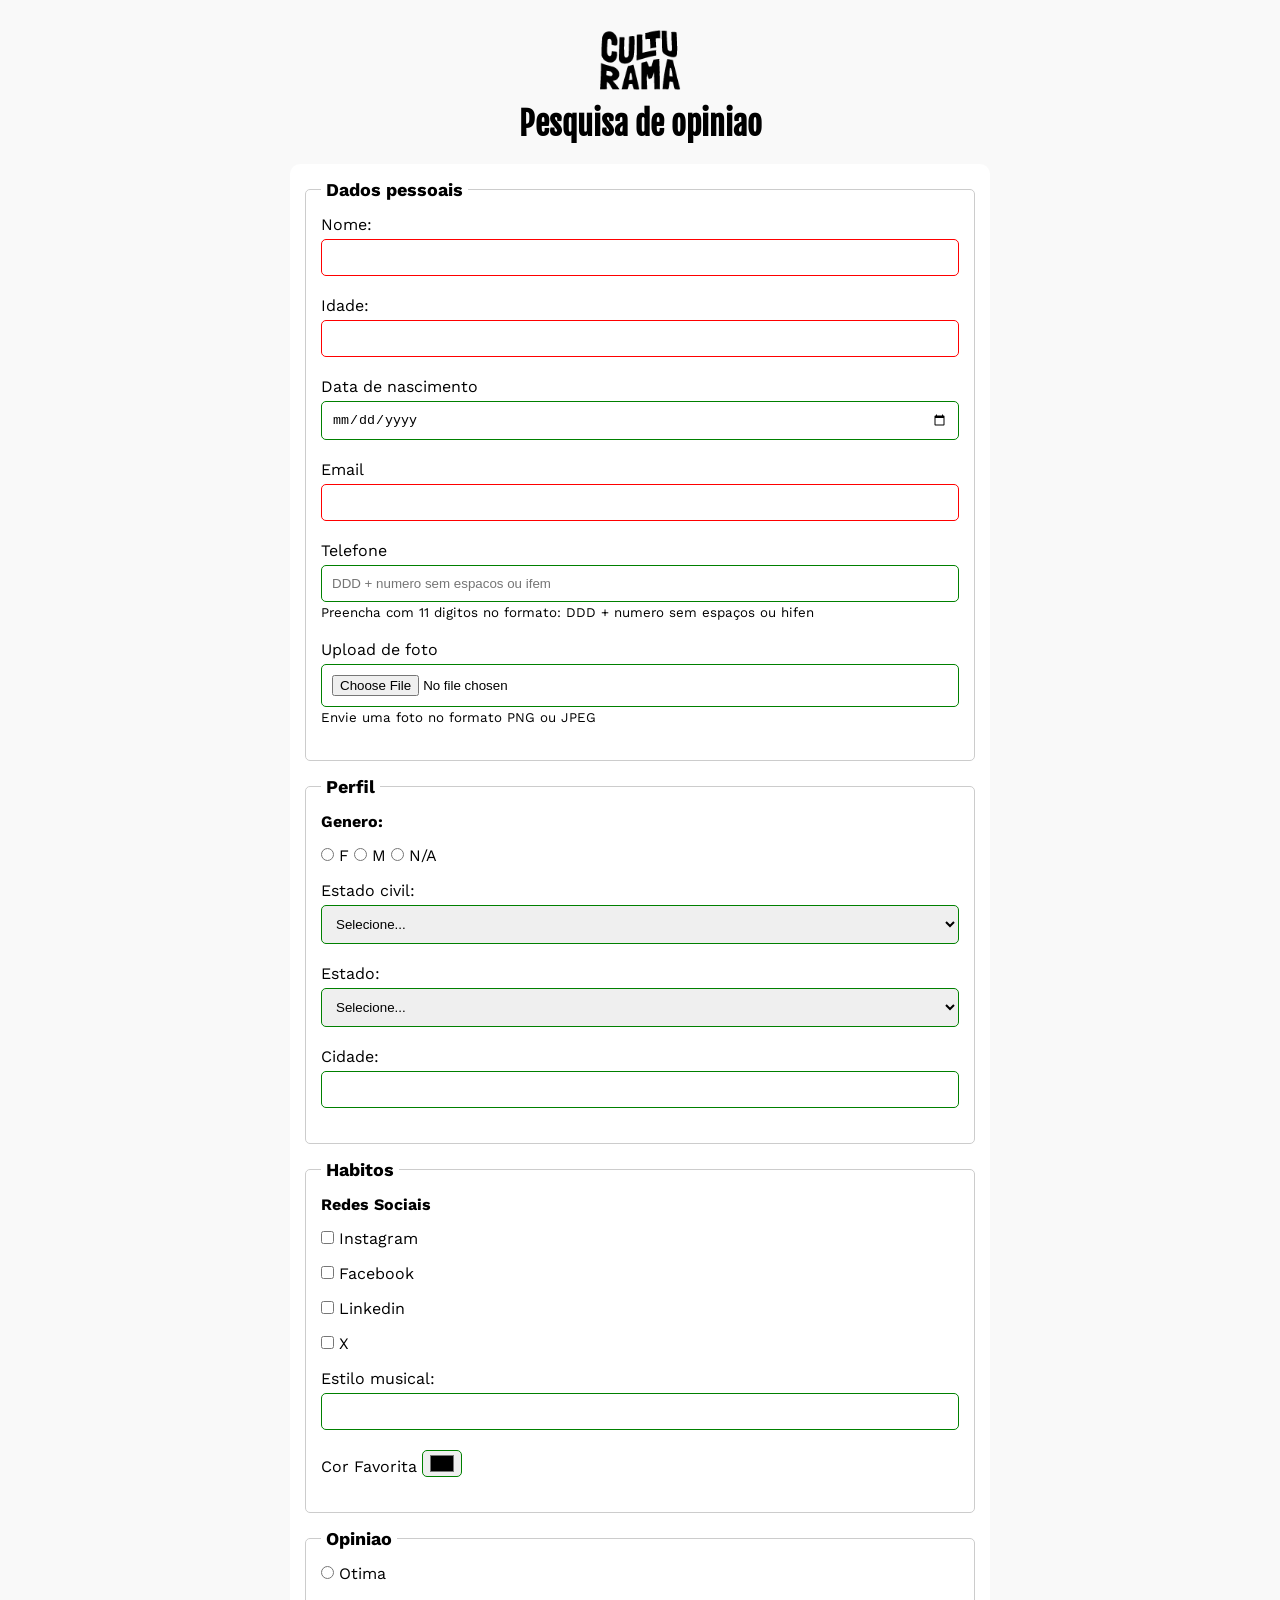
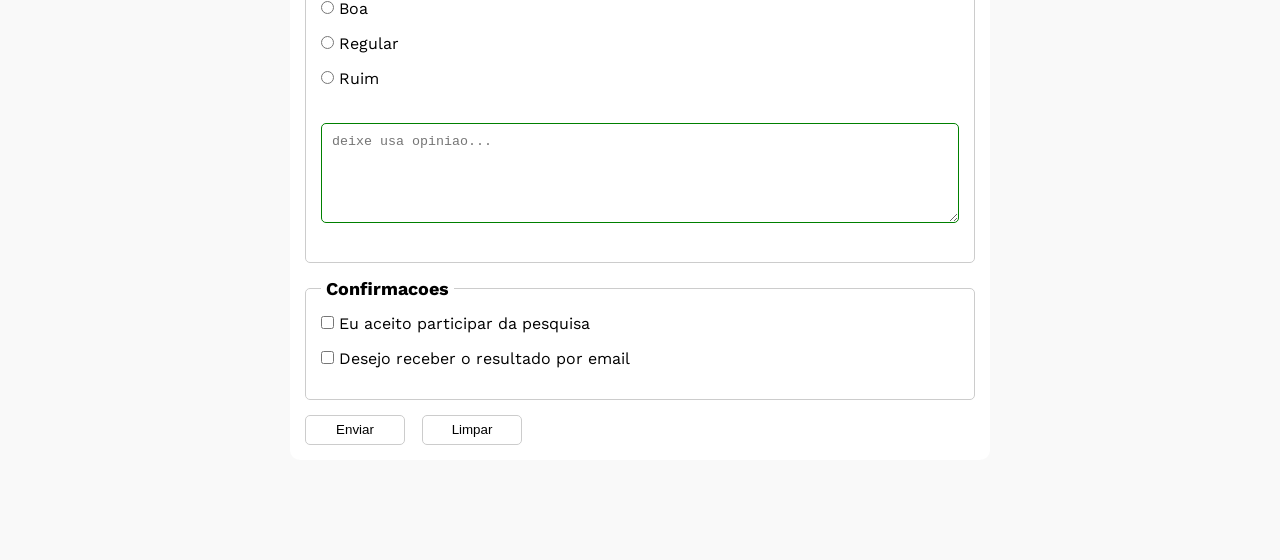
<file: index.html>
<!DOCTYPE html>
<html lang="pt-br">
<head>
    <meta charset="UTF-8">
    <meta name="viewport" content="width=device-width, initial-scale=1.0">
    <link rel="shortcut icon" href="culturama-favico.png" type="image/x-icon">
    <link rel="stylesheet" href="style.css">

    <link rel="preconnect" href="https://fonts.googleapis.com">
    <link rel="preconnect" href="https://fonts.gstatic.com" crossorigin>
    <link href="https://fonts.googleapis.com/css2?family=Fjalla+One&family=Work+Sans&display=swap" rel="stylesheet">

    <title>Pesquisa Culturama</title>
</head>
<body>
    <main>
    <header>            
        <img src="img/logo-culturama.png" alt="logo culturama">
        <h1>Pesquisa de opiniao</h1>
    </header>
    <section>
        <form action="sucesso.html" method="get">
            <!-- DADOS PESSOAIS -->
            <fieldset>
        
            <legend>Dados pessoais</legend>

            <label for="name">Nome:</label>
            <input id="name" type="text" name="userName" required>
            <br>
            <label for="age">Idade:</label>
            <input id="age" type="number" name="userAge" min="12" max="100" required>
            <br>
            <label for="birthDate">Data de nascimento</label>
            <input id="birthDate" type="date" name="userBirthDate">
            <br>
            <label for="email">Email</label>
            <input id="email" type="email" name="userEmail" required>
            <br>
            <label for="phoneNumber">Telefone</label>
            <input id="phoneNumber" type="tel" name="userPhoneNumber" pattern="[0-9]{11}" maxlength="11" placeholder="DDD + numero sem espacos ou ifem" aria-describedby="phoneHelp">
            <small id="phoneHelp">Preencha com 11 digitos no formato: DDD + numero sem espaços ou hifen</small>

            <br>

            <label for="image">Upload de foto</label>
            <input id="image" type="file" accept="image/*" name="userImage" aria-describedby="imageHelp">
            <small id="imageHelp">Envie uma foto no formato PNG ou JPEG</small>

            </fieldset>

            <fieldset>
                <legend>Perfil</legend>

                <p>Genero:</p>

                <input id="fem" type="radio" name="userGen" value="F">
                <label for="fem">F</label>

                <input id="masc" type="radio" name="userGen" value="M">
                <label for="masc">M</label>

                <input id="na" type="radio" name="userGen" value="N/A">
                <label for="na">N/A</label>
                
                <br>

                <label for="maritalStatus">Estado civil:</label>
                <select id="maritalStatus" name="maritalStatus2">
                    <option name="notInformed">Selecione...</option>
                    <option value="casado">Casado</option>
                    <option value="casado">Solteiro</option>
                    <option value="casado">Divorciado</option>
                    <option value="casado">Uniao estavel</option>
                </select>

                <br>

                <label for="userState">Estado:</label>
                <select id="userState" name="userState2" required>
                    <option value="notInformed">Selecione...</option>
                    <option value="acre">AC, Acre</option>
                    <option value="alagoas">AL, Alagoas</option>
                    <option value="amapá">AP, Amapá</option>
                    <option value="amazonas">AM, Amazonas</option>
                    <option value="bahia">BA, Bahia</option>
                    <option value="ceara">CE, Ceará</option>
                    <option value="distritoFederal">DF, Distrito Federal</option>
                    <option value="espiritoSanto">ES, Espirito Santo</option>
                    <option value="goiás">GO, Goiás</option>
                    <option value="maranhao">MA, Maranhão</option>
                    <option value="matoGrossoDoSul">MS, Mato Grosso do Sul</option>
                    <option value="matoGrosso">MT, Mato Grosso</option>
                    <option value="minasGerais">MG, Minas Gerais</option>
                    <option value="para">PA, Pará</option>
                    <option value="paraiba">PB, Paraíba</option>
                    <option value="parana">PR, Paraná</option>
                    <option value="pernambuco">PE, Pernambuco</option>
                    <option value="piaui">PI, Piauí</option>
                    <option value="rioDeJaneiro">RJ, Rio de Janeiro</option>
                    <option value="rioGrandeDoNorte">RN, Rio Grande do Norte</option>
                    <option value="rioGrandeDoSul">RS, Rio Grande do Sul</option>
                    <option value="rondonia">RO, Rondônia</option>
                    <option value="roraima">RR, Roraima</option>
                    <option value="santaCatarina">SC, Santa Catarina</option>
                    <option value="saoPaulo">SP, São Paulo</option>
                    <option value="sergipe">SE, Sergipe</option>
                    <option value="tocantins">TO, Tocantins</option>
                </select>

                <br>

                <label for="userCity">Cidade:</label>
                <input id="userCity" type="text" name="userLiveCity">

            </fieldset>

            <fieldset>

                <legend>Habitos</legend>

                <p>Redes Sociais</p>
                <input id="instagram" type="checkbox" name="social"
                value="instagram">
                <label for="instagram">Instagram</label>
                
                <br>

                <input id="facebook" type="checkbox" name="social"
                value="facebook">
                <label for="facebook">Facebook</label>

                <br>

                <input id="linkedin" type="checkbox" name="social"
                value="linkedin">
                <label for="linkedin">Linkedin</label>
            

                <br>
            
                <input id="x" type="checkbox" name="social"
                value="X">
                <label for="x">X</label>

                <br>

                <label for="musicStyle">Estilo musical:</label>
                <input list="styleTypes" type="text" name="userMusicStyle" id="musicStyle">
                <datalist id="styleTypes">
                    <option value="Rock"></option>
                    <option value="Trap"></option>
                    <option value="Pop"></option>
                    <option value="Eletronica"></option>
                </datalist>

                <br>

                <label for="favoriteColor">Cor Favorita</label>
                <input type="color" name="userFavoriteColor" id="favoriteColor">
                
            </fieldset>

            <fieldset>
                <legend>Opiniao</legend>

                <input type="radio" name="userOpinion" id="otima" value="otima">
                <label for="otima">Otima</label>

                <br>

                <input type="radio" name="userOpinion" id="boa" value="boa">
                <label for="boa">Boa</label>

                <br>

                <input type="radio" name="userOpinion" id="regular" value="regular">
                <label for="regular">Regular</label>

                <br>

                <input type="radio" name="userOpinion" id="ruim" value="ruim">
                <label for="ruim">Ruim</label>


                <br>

                <label for="textOpinion"></label>
                <textarea name="userTextOpinion" id="textOpinion" placeholder="deixe usa opiniao..."></textarea>
            </fieldset>

            <fieldset>
                <legend>Confirmacoes</legend>

                <input type="checkbox" name="userLgpd" id="userLgpdTerm" value="accepted" required>
                <label for="userLgpdTerm">Eu aceito participar da pesquisa</label>

                <br>

                <input type="checkbox" name="userGetResult" id="getResult" value="accepted">
                <label for="getResult">Desejo receber o resultado por email</label>
            </fieldset>

            <button type="submit" aria-label="Enviar dados do formulario">Enviar</button>
            <button type="reset" aria-label="Limpar dados do formulario">Limpar</button>
        </form>
    </section>
    </main>
</body>
</html>
</file>
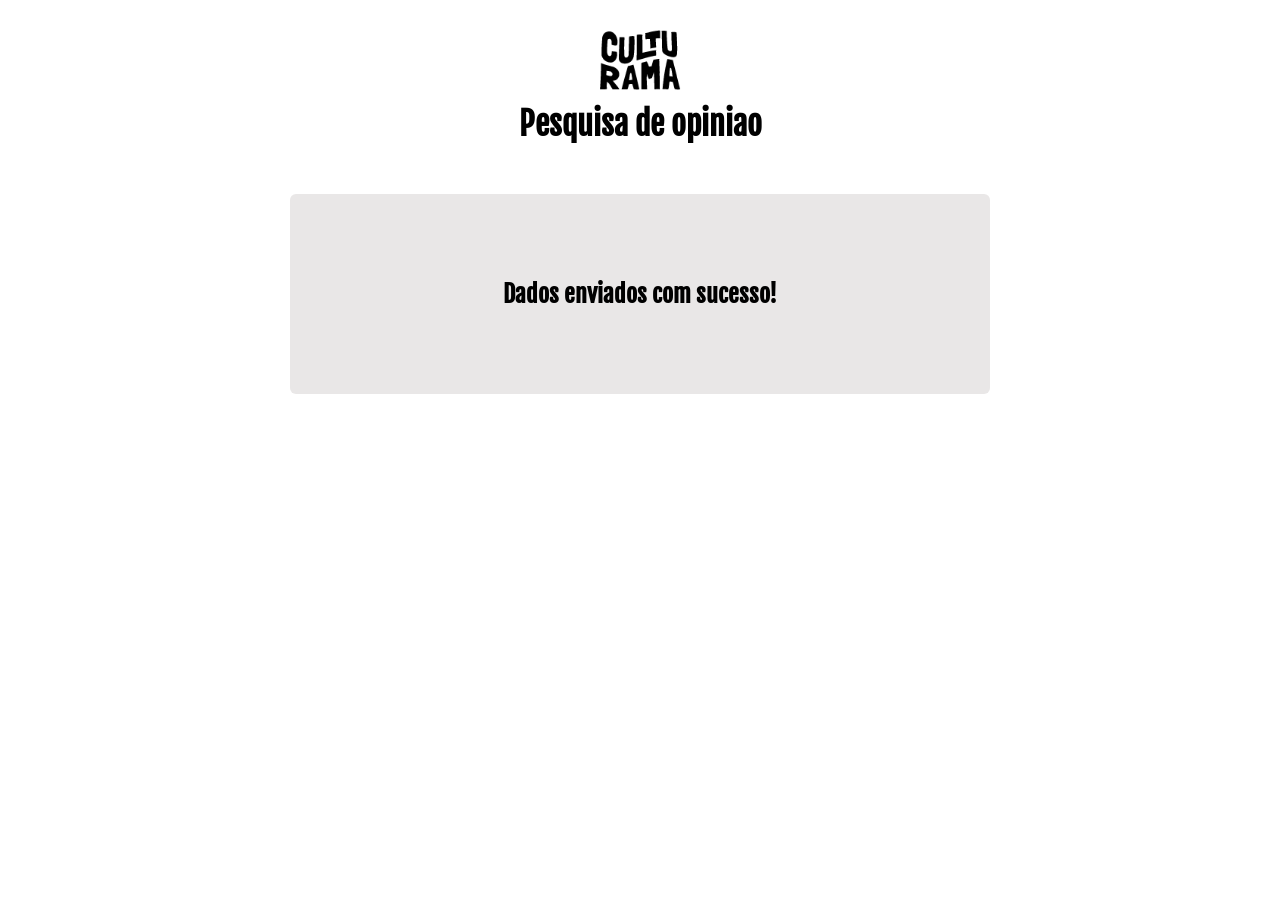
<file: sucesso.html>
<!DOCTYPE html>
<html lang="pt-br">
<head>
    <meta charset="UTF-8">
    <meta name="viewport" content="width=device-width, initial-scale=1.0">
    <link rel="shortcut icon" href="culturama-favico.png" type="image/x-icon">
    <link rel="stylesheet" href="sucesso.css">

    <link rel="preconnect" href="https://fonts.googleapis.com">
    <link rel="preconnect" href="https://fonts.gstatic.com" crossorigin>
    <link href="https://fonts.googleapis.com/css2?family=Fjalla+One&family=Work+Sans&display=swap" rel="stylesheet">

    <title>Document</title>
</head>
<body>
    <main>
    <header>            
        <img src="img/logo-culturama.png" alt="logo culturama">
        <h1>Pesquisa de opiniao</h1>
    </header>
    <section>
        <h1 role="alert">Dados enviados com sucesso!</h1>
    </section>
    </main>
</body>
</html>
</file>
<file: style.css>
*{
    margin: 0;
    padding: 0;
    box-sizing: border-box;
}

body{
    background-color: #f9f9f9;
    font-family: "Work Sans", sans-serif;
}

main{
    width: 100%;
    max-width: 700px;
    margin: 0 auto;
}

header{
    text-align: center;
    margin: 20px;
}

img{
    width: 100px;
}

h1{
    font-family: "Fjalla One", sans-serif;
}

form{
    background-color: #ffffff;

    border-radius: 10px;

    padding: 15px;

    margin-bottom: 100px;
}

fieldset{
    border: 1px solid #cccccc;
    border-radius: 5px;

    padding: 15px;
    margin-bottom: 15px;
}

legend{
    font-weight: bold;
    font-size: 18px;
    padding: 0 5px;
}

p{
    margin-bottom: 15px;
    font-weight: bold;
}

label{
    display: inline-block;
    margin-bottom: 5px
}

input[type="tel"],
input[type="file"]{
    margin-bottom: 0;
}

small{
    display: inline-block;
    margin-bottom: 20px;
}

input, select, textarea{
    width: 100%;

    padding: 10px;
    margin-bottom: 20px;

    border: 1px solid #cccccc;
    border-radius: 5px;
}

textarea{
    min-height: 100px;
}

input[type="radio"],
input[type="checkbox"]{
    width: auto;
}

input[type="color"]{
    width: 40px;
    
    padding: 0 5px;
}

input:focus{
    outline-color: blue;
}

input:invalid, select:invalid, textarea:invalid{
    border-color: red;
}

input:valid, select:valid, textarea:valid{
    border-color: green;
}

button{
    width: 100px;
    height: 30px;

    margin-right: 12px;

    background-color: #ffffff;

    border: 1px solid #cccccc;
    border-radius: 5px;
    cursor: pointer;
    transition: 0.4s ease;
}

button[type="submit"]:hover{
    background-color: green;
    color: #ffffff;
}

button[type="reset"]:hover{
    background-color: red;
    color: #ffffff;
}
</file>
<file: sucesso.css>
*{
    margin: 0;
    padding: 0;
    box-sizing: border-box;
}

body{
    background-color: #ffffff;
    font-family: "Work Sans", sans-serif;
}

main{
    width: 100%;
    max-width: 700px;
    margin: 0 auto;
}

header{
    text-align: center;
    margin: 20px;
}

img{
    width: 100px;
}

section{
    margin-top: 50px;

    height: 200px;
    width: 100%;

    border-radius: 6px;
    background-color: #e9e7e7;

    display: flex;
    justify-content: center;
    align-items: center;
}

h1{
    font-family: "Fjalla One", sans-serif;
}
</file>
